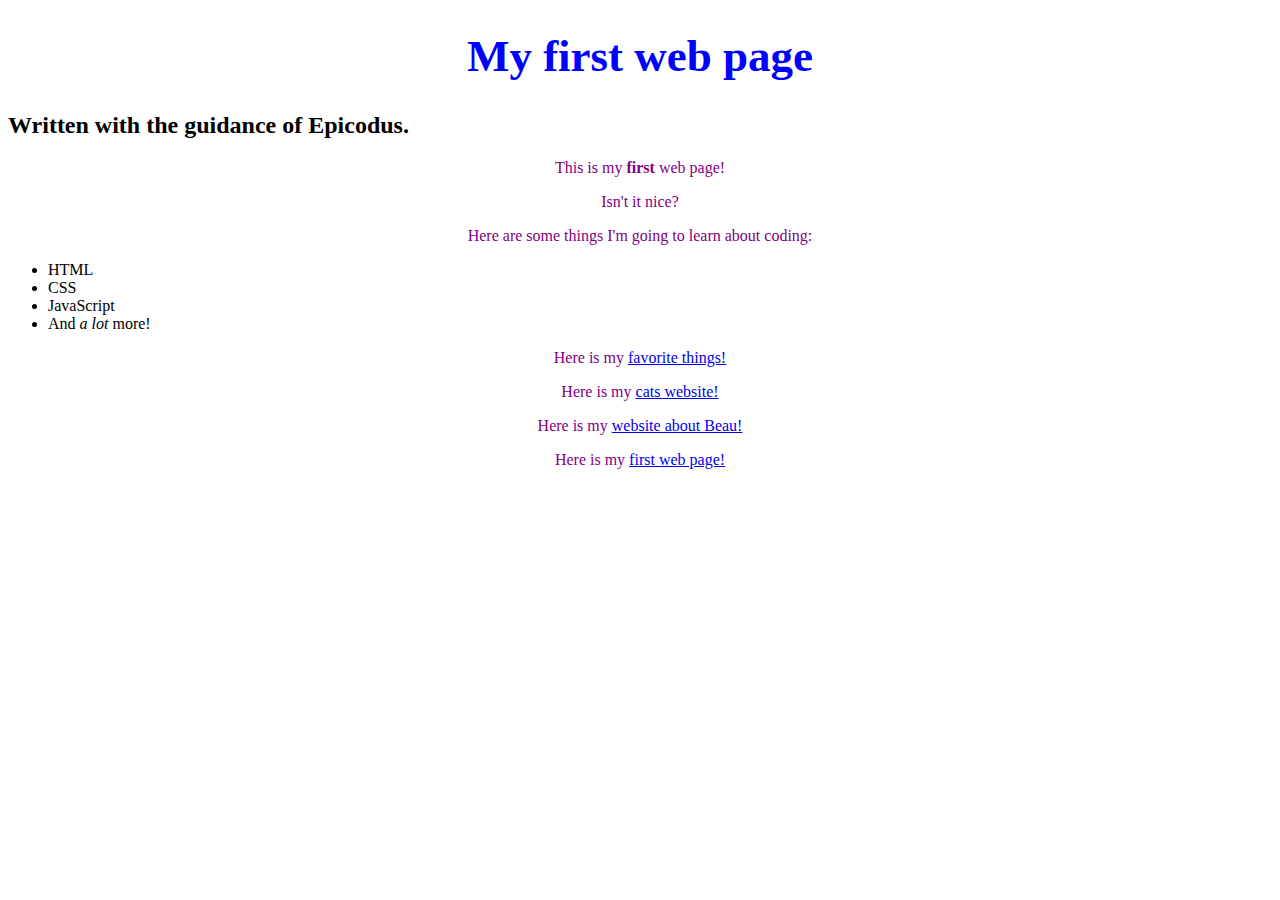
<file: index.html>
<!DOCTYPE html>
<html>
 <head>
   <title>Hello World!</title>
   <link href="css/master.css" rel="stylesheet" type="text/css" media="all">
 </head>
 <body>
   <h1>My first web page</h1>
   <h2>Written with the guidance of Epicodus.</h2>

   <p>This is my <strong>first</strong> web page!</p>
   <p>Isn't it nice?</p>

   <p>Here are some things I'm going to learn about coding:</p>
    <ul>
      <li>HTML</li>
      <li>CSS</li>
      <li>JavaScript</li>
      <li>And <em>a lot</em> more!</li>
    </ul>
   <p>Here is my <a href="favorite-things.html">favorite things!</a></p>
   <p>Here is my <a href="cat.html">cats website!</a></p>
   <p>Here is my <a href="dog.html">website about Beau!</a></p>
   <p>Here is my <a href="my-first-webpage.html">first web page!</a></p>

 </body>
</html>
</file>
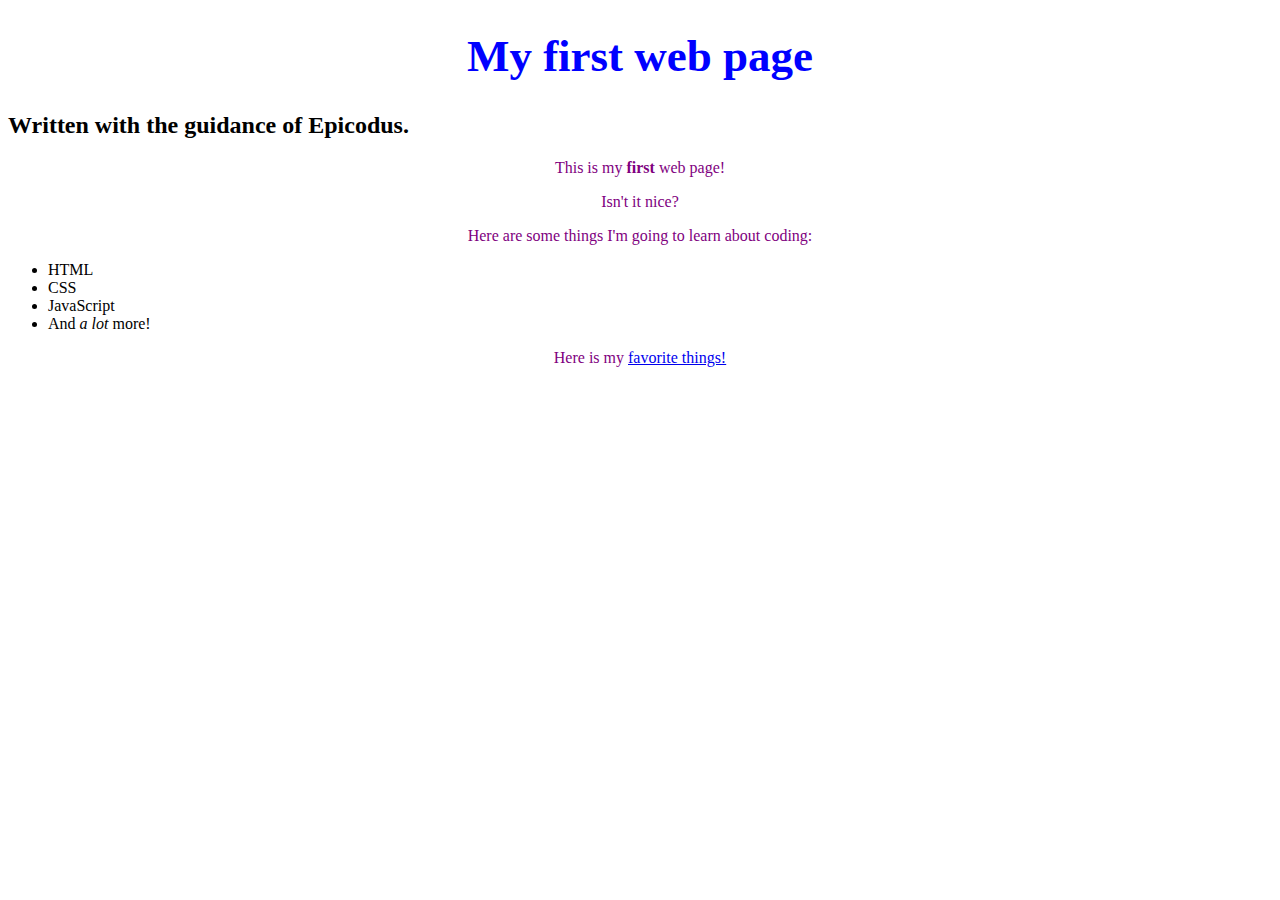
<file: my-first-webpage.html>
<!DOCTYPE html>
<html>
 <head>
   <title>Hello World!</title>
   <link href="css/master.css" rel="stylesheet" type="text/css" media="all">
 </head>
 <body>
   <h1>My first web page</h1>
   <h2>Written with the guidance of Epicodus.</h2>

   <p>This is my <strong>first</strong> web page!</p>
   <p>Isn't it nice?</p>

   <p>Here are some things I'm going to learn about coding:</p>
    <ul>
      <li>HTML</li>
      <li>CSS</li>
      <li>JavaScript</li>
      <li>And <em>a lot</em> more!</li>
    </ul>
   <p>Here is my <a href="favorite-things.html">favorite things!</a></p>
 </body>
</html>
</file>
<file: css/master.css>
h1 {
  color: blue;
  text-align: center;
  font-size: 45px;
  font-family: cursive;
}

p {
  text-align: center;
  color: purple;
}
</file>
